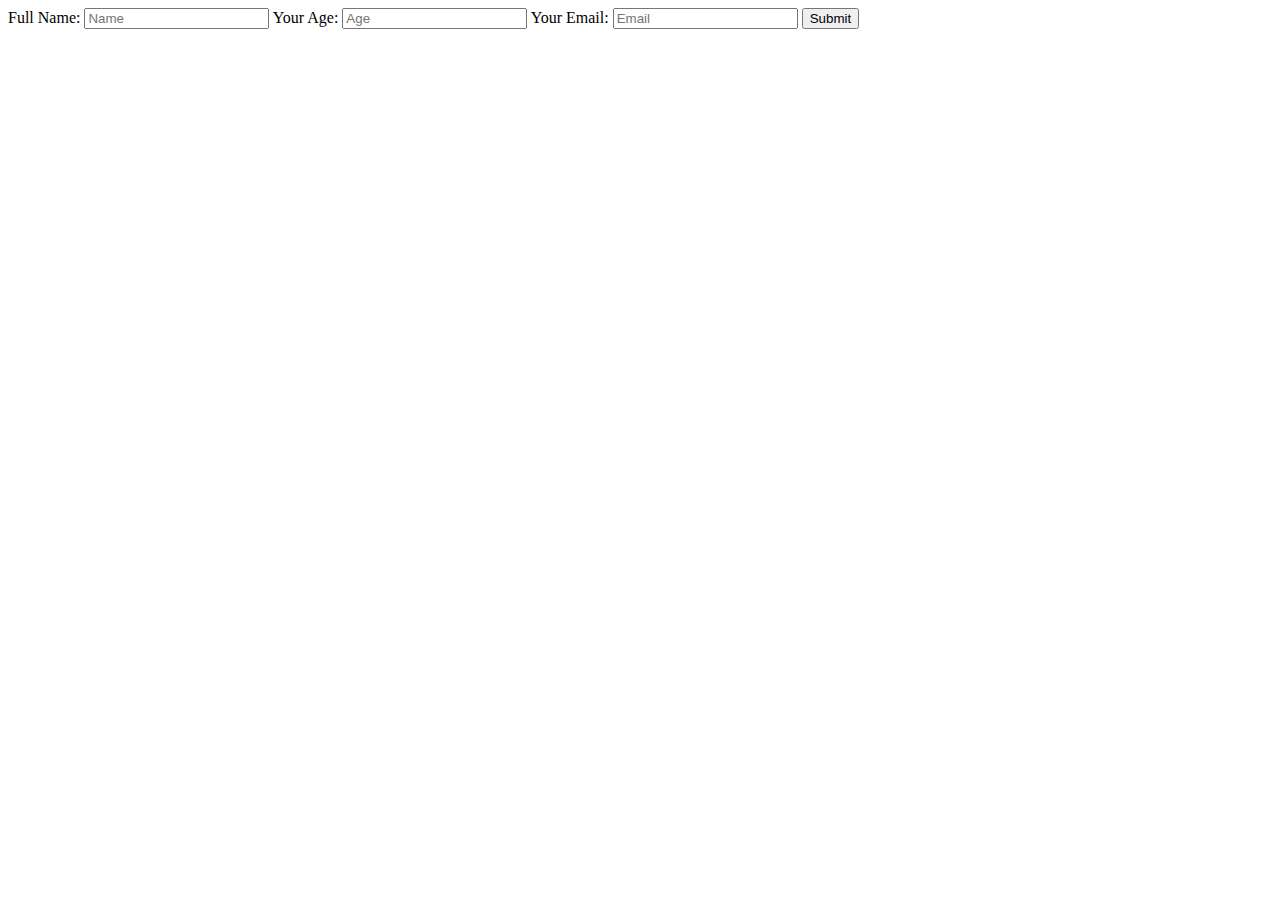
<file: 22.1-forms/index.html>
<!DOCTYPE html>
<html lang="en">
  <head>
    <meta charset="UTF-8" />
    <meta http-equiv="X-UA-Compatible" content="IE=edge" />
    <meta name="viewport" content="width=device-width, initial-scale=1.0" />
    <title>Document</title>
  </head>
  <body>
    <form id="formID" action="">
      <label for="name">Full Name: </label>
      <input id="name" name="name" type="text" placeholder="Name" />
      <label for="age">Your Age: </label>
      <input id="age" name="age" type="number" placeholder="Age" />
      <label for="email">Your Email: </label>
      <input id="email" name="email" type="email" placeholder="Email" />
      <input type="submit" />
      <script src="/22.1-forms/app.js"></script>
    </form>
  </body>
</html>
</file>
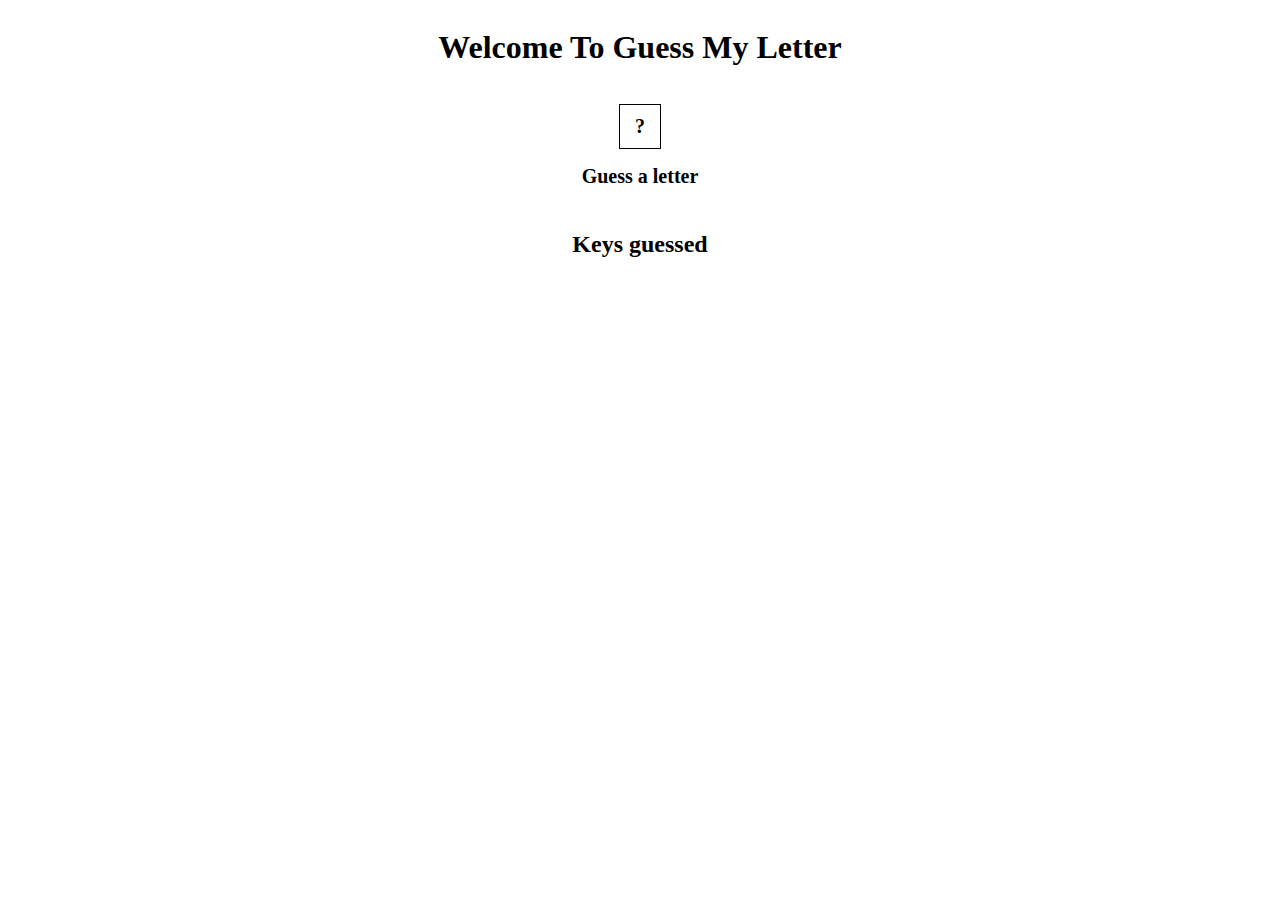
<file: 22.3- guess_my_letter/index.html>
<!DOCTYPE html>
<html lang="en">
  <head>
    <meta charset="UTF-8" />
    <meta http-equiv="X-UA-Compatible" content="IE=edge" />
    <meta name="viewport" content="width=device-width, initial-scale=1.0" />
    <link rel="stylesheet" href="/22.3- guess_my_letter/style.css" />

    <title>Document</title>
  </head>
  <body>
    <h1>Welcome To Guess My Letter</h1>
    <span id="letter">?</span>
    <div class="msg">Guess a letter</div>
    <h2>Keys guessed</h2>
    <div class="guesses"></div>
    <button id="playAgain">Yes</button>
    <script src="/22.3- guess_my_letter/app.js"></script>
  </body>
</html>
</file>
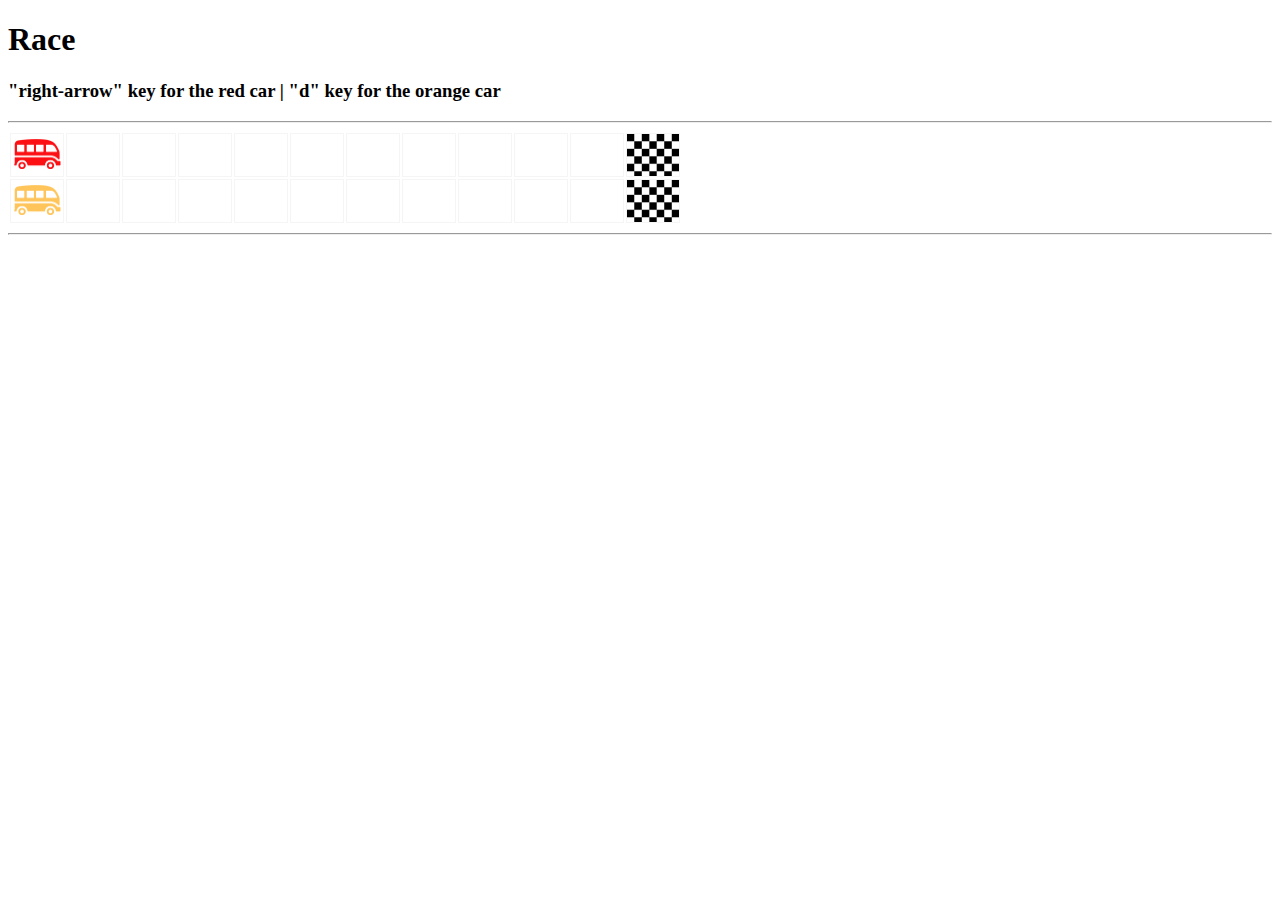
<file: 22.4-race/index.html>
<!DOCTYPE html>
<html lang="en">
  <head>
    <meta charset="UTF-8" />
    <meta http-equiv="X-UA-Compatible" content="IE=edge" />
    <meta name="viewport" content="width=device-width, initial-scale=1.0" />
    <link rel="stylesheet" href="/22.4-race/style.css" />

    <title>Race 🏎</title>
    <link rel="shortcut icon" href="data:image/x-icon;" type="image/x-icon" />
  </head>
  <body>
    <div class="banner">
      <h1 class="text-center">Race</h1>
      <h3>"right-arrow" key for the red car | "d" key for the orange car</h3>
    </div>
    <hr />
    <!-- You race HTML code here -->
    <table class="racer-table">
      <tr id="player1-race">
        <td class="active"></td>
        <td></td>
        <td></td>
        <td></td>
        <td></td>
        <td></td>
        <td></td>
        <td></td>
        <td></td>
        <td></td>
        <td></td>
        <td class="finish"></td>
      </tr>
      <tr id="player2-race">
        <td class="active"></td>
        <td></td>
        <td></td>
        <td></td>
        <td></td>
        <td></td>
        <td></td>
        <td></td>
        <td></td>
        <td></td>
        <td></td>
        <td class="finish"></td>
      </tr>
    </table>
    <hr />
  </body>
  <script src="/22.4-race/app.js"></script>
</html>
</file>
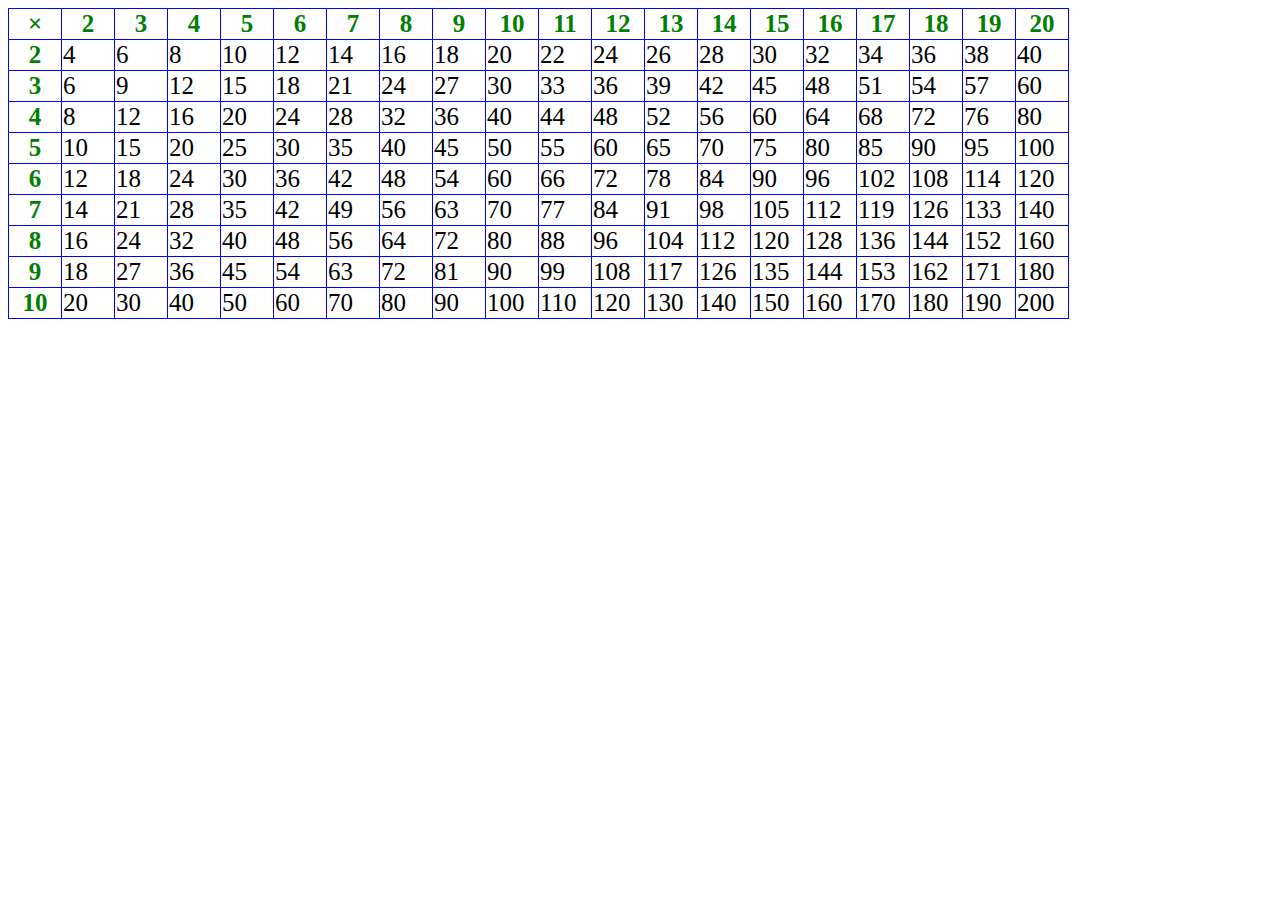
<file: Multiplication_Table/index.html>
<!DOCTYPE html>
<html lang="en">
  <head>
    <meta charset="UTF-8" />
    <meta http-equiv="X-UA-Compatible" content="IE=edge" />
    <meta name="viewport" content="width=device-width, initial-scale=1.0" />
    <title>multiplication table</title>
    <style type="text/css">
      table,
      th,
      td {
        border: 1px solid blue;
        border-collapse: collapse;
      }
      td,
      th {
        width: 50px;
        font-size: 25px;
      }
      th {
        color: green;
      }
      td:hover {
        background-color: gold;
      }
    </style>
  </head>
  <body>
    <table id="mytable"></table>

    <script type="text/javascript">
      var table = document.getElementById("mytable");
      var output = "";
      for (var i = 1; i <= 10; i++) {
        output += "<tr>";
        for (var j = 1; j <= 20; j++) {
          if (i === 1 && j === 1) {
            output += "<th>&times;</th>";
          } else {
            if (i === 1 || j === 1) {
              output += "<th>" + i * j + "</th>";
            } else {
              output += "<td>" + i * j + "</td>";
            }
          }
        }
        output += "</tr>";
      }
      table.innerHTML = output;
    </script>
  </body>
</html>
</file>
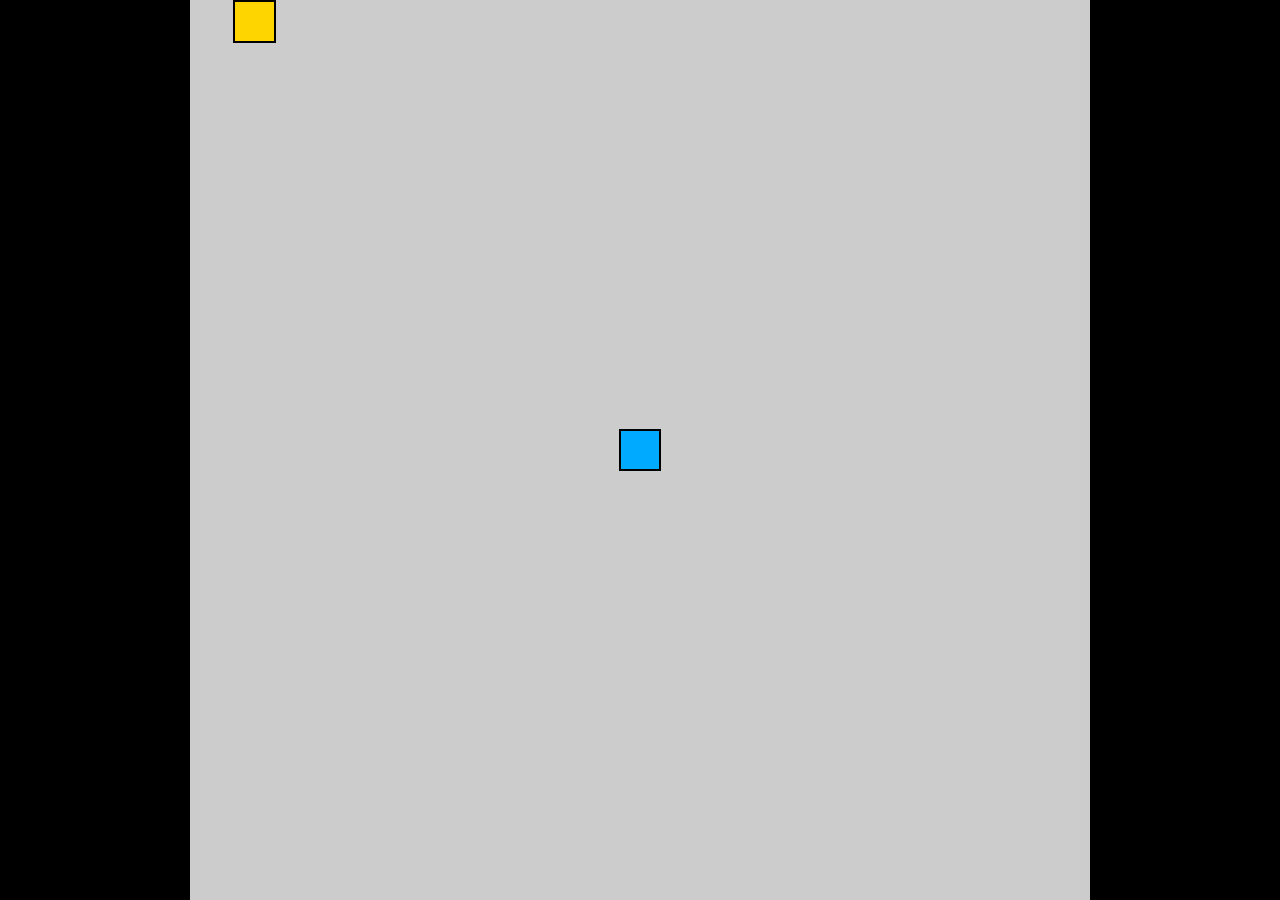
<file: Snake/index.html>
<!DOCTYPE html>
<html lang="en">
  <head>
    <meta charset="UTF-8" />
    <meta http-equiv="X-UA-Compatible" content="IE=edge" />
    <meta name="viewport" content="width=device-width, initial-scale=1.0" />
    <title>Snack</title>
    <style>
      body {
        height: 100vh;
        width: 100vw;
        display: flex;
        justify-content: center;
        align-items: center;
        margin: 0;
        background-color: black;
      }

      #game-board {
        background-color: #ccc;
        width: 100vmin;
        height: 100vmin;
        display: grid;
        grid-template-rows: repeat(21, 1fr);
        grid-template-columns: repeat(21, 1fr);
      }

      .snake {
        background-color: hsl(200, 100%, 50%);
        border: 0.25vmin solid black;
      }

      .food {
        background-color: hsl(50, 100%, 50%);
        border: 0.25vmin solid black;
      }
    </style>
    <script src="./game.js" defer type="module"></script>
  </head>
  <body>
    <div id="game-board"></div>
  </body>
</html>
</file>
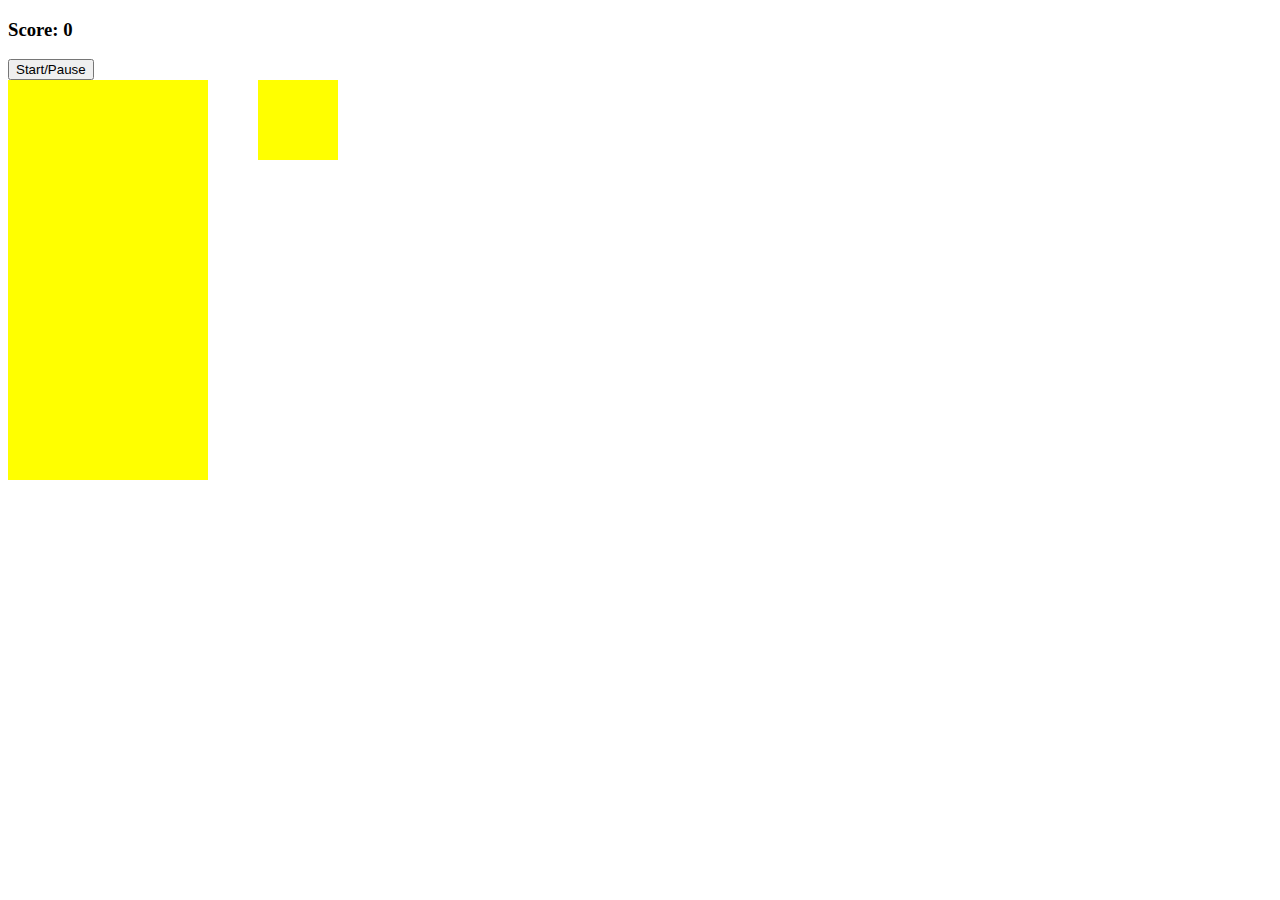
<file: Tetris/index.html>
<!DOCTYPE html>
<html lang="en">
  <head>
    <meta charset="UTF-8" />
    <meta http-equiv="X-UA-Compatible" content="IE=edge" />
    <meta name="viewport" content="width=device-width, initial-scale=1.0" />
    <script src="./app.js" charset="utf-8"></script>
    <link rel="stylesheet" href="./style.css" />
    <title>Document</title>
  </head>
  <body>
    <h3>Score: <span id="score">0</span></h3>
    <button id="start-button">Start/Pause</button>
    <div class="container">
      <div class="grid">
        <div></div>
        <div></div>
        <div></div>
        <div></div>
        <div></div>
        <div></div>
        <div></div>
        <div></div>
        <div></div>
        <div></div>
        <div></div>
        <div></div>
        <div></div>
        <div></div>
        <div></div>
        <div></div>
        <div></div>
        <div></div>
        <div></div>
        <div></div>
        <div></div>
        <div></div>
        <div></div>
        <div></div>
        <div></div>
        <div></div>
        <div></div>
        <div></div>
        <div></div>
        <div></div>
        <div></div>
        <div></div>
        <div></div>
        <div></div>
        <div></div>
        <div></div>
        <div></div>
        <div></div>
        <div></div>
        <div></div>
        <div></div>
        <div></div>
        <div></div>
        <div></div>
        <div></div>
        <div></div>
        <div></div>
        <div></div>
        <div></div>
        <div></div>
        <div></div>
        <div></div>
        <div></div>
        <div></div>
        <div></div>
        <div></div>
        <div></div>
        <div></div>
        <div></div>
        <div></div>
        <div></div>
        <div></div>
        <div></div>
        <div></div>
        <div></div>
        <div></div>
        <div></div>
        <div></div>
        <div></div>
        <div></div>
        <div></div>
        <div></div>
        <div></div>
        <div></div>
        <div></div>
        <div></div>
        <div></div>
        <div></div>
        <div></div>
        <div></div>
        <div></div>
        <div></div>
        <div></div>
        <div></div>
        <div></div>
        <div></div>
        <div></div>
        <div></div>
        <div></div>
        <div></div>
        <div></div>
        <div></div>
        <div></div>
        <div></div>
        <div></div>
        <div></div>
        <div></div>
        <div></div>
        <div></div>
        <div></div>
        <div></div>
        <div></div>
        <div></div>
        <div></div>
        <div></div>
        <div></div>
        <div></div>
        <div></div>
        <div></div>
        <div></div>
        <div></div>
        <div></div>
        <div></div>
        <div></div>
        <div></div>
        <div></div>
        <div></div>
        <div></div>
        <div></div>
        <div></div>
        <div></div>
        <div></div>
        <div></div>
        <div></div>
        <div></div>
        <div></div>
        <div></div>
        <div></div>
        <div></div>
        <div></div>
        <div></div>
        <div></div>
        <div></div>
        <div></div>
        <div></div>
        <div></div>
        <div></div>
        <div></div>
        <div></div>
        <div></div>
        <div></div>
        <div></div>
        <div></div>
        <div></div>
        <div></div>
        <div></div>
        <div></div>
        <div></div>
        <div></div>
        <div></div>
        <div></div>
        <div></div>
        <div></div>
        <div></div>
        <div></div>
        <div></div>
        <div></div>
        <div></div>
        <div></div>
        <div></div>
        <div></div>
        <div></div>
        <div></div>
        <div></div>
        <div></div>
        <div></div>
        <div></div>
        <div></div>
        <div></div>
        <div></div>
        <div></div>
        <div></div>
        <div></div>
        <div></div>
        <div></div>
        <div></div>
        <div></div>
        <div></div>
        <div></div>
        <div></div>
        <div></div>
        <div></div>
        <div></div>
        <div></div>
        <div></div>
        <div></div>
        <div></div>
        <div></div>
        <div></div>
        <div></div>
        <div></div>
        <div></div>
        <div></div>
        <div></div>
        <div></div>
        <div></div>
        <div></div>
        <div></div>
        <div></div>
        <div></div>
        <div class="taken"></div>
        <div class="taken"></div>
        <div class="taken"></div>
        <div class="taken"></div>
        <div class="taken"></div>
        <div class="taken"></div>
        <div class="taken"></div>
        <div class="taken"></div>
        <div class="taken"></div>
        <div class="taken"></div>
      </div>

      <div class="mini-grid">
        <div></div>
        <div></div>
        <div></div>
        <div></div>
        <div></div>
        <div></div>
        <div></div>
        <div></div>
        <div></div>
        <div></div>
        <div></div>
        <div></div>
        <div></div>
        <div></div>
        <div></div>
        <div></div>
      </div>
    </div>
  </body>
</html>
</file>
<file: 22.3- guess_my_letter/style.css>
body {
    height: 40vh;
    display: flex;
    flex-direction: column;
    align-items: center;
    gap: 1rem;
  }
  span {
    border: 1px solid black;
    padding: 10px 15px;
    font-size: 20px;
    font-weight: bold;
  }
  .msg,
  .guesses {
    height: 30px;
    font-size: 20px;
    font-weight: bold;
  }
  #playAgain {
    display: none;
  }
</file>
<file: 22.4-race/style.css>
.racer_table {
  margin: auto;
}

td {
  height: 40px;
  width: 50px;
  border: 1px solid whitesmoke;
}

td.active {
  background-repeat: no-repeat;
  background-size: 90%;
  background-position: center;
}

#player1-race > td.active {
  background-image: url(/22.4-race/images/player_1.png);
}

#player2-race td.active {
  background-image: url(/22.4-race/images/player_2.png);
}

td:last-child {
  background-image: url(/22.4-race/images/finish.png);
  background-size: cover;
}

td:last-child.active {
  background-size: 90%, cover;
  background-position: center, top left;
}

#player1-race td:last-child.active {
  background-image: url(/22.4-race/images/player_1.png), url("/22.4-race/images/finish.png");
}

#player2-race td:last-child.active {
  background-image: url(/22.4-race/images/player_2.png), url("/22.4-race/images/finish.png");
}
</file>
<file: Tetris/style.css>
.container {
  display: flex;
}

.grid {
  width: 200px;
  height: 400px;
  display: flex;
  flex-wrap: wrap;
  background-color: yellow;
}

.grid div {
  height: 20px;
  width: 20px;
}

.tetromino {
  background-color: blue;
}

.mini-grid {
  margin-left: 50px;
  width: 80px;
  height: 80px;
  display: flex;
  flex-wrap: wrap;
  background-color: yellow;
}

.mini-grid div {
  height: 20px;
  width: 20px;
}
</file>
